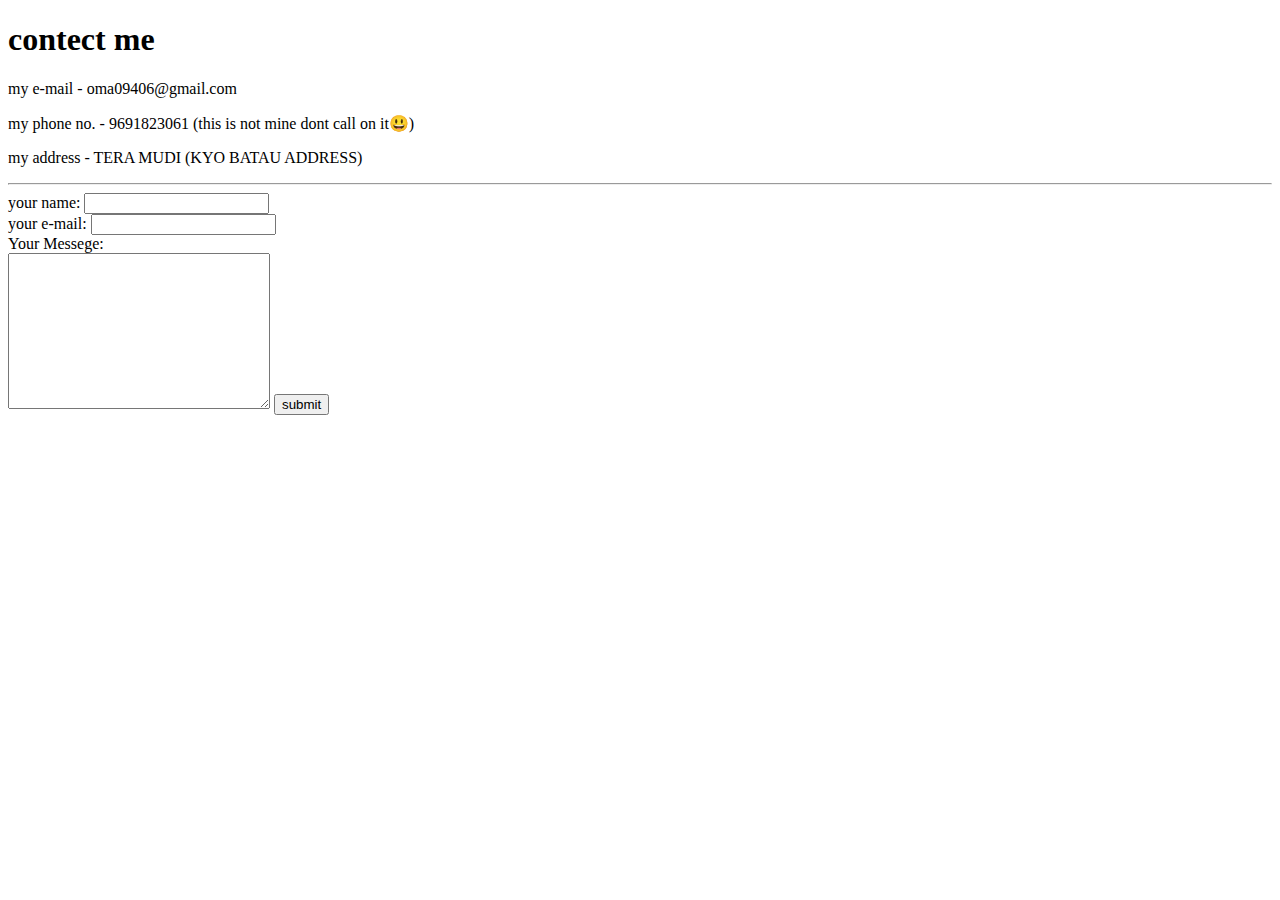
<file: contect.html>
<!DOCTYPE html>
<html lang="en">
<head>
    <meta charset="UTF-8">
    <meta name="viewport" content="width=device-width, initial-scale=1.0">
    <title>MY CONTECT INFORMATION</title>
</head>
<body>
    <h1>contect me</h1>
    <p>my e-mail - oma09406@gmail.com</p>
    <p>my phone no. - 9691823061 (this is not mine dont call on it😃)</p>
    <p>my address - TERA MUDI (KYO BATAU ADDRESS)</p>
<hr>
    <form action="mailto:oma09406@gmail.com" method="post" enctype="text/plain">
    <label>your name:</label>
    <input type="text" name="YourName" /><br>
    <label>your e-mail:</label>
    <input type="email" name="YourEmail" /><br>
    <label>Your Messege:</label><br>
    <textarea name="YourMessage" id="" cols="30" rows="10"></textarea>
    <input type="submit" value="submit" />
</form>

</body>
</html>
</file>
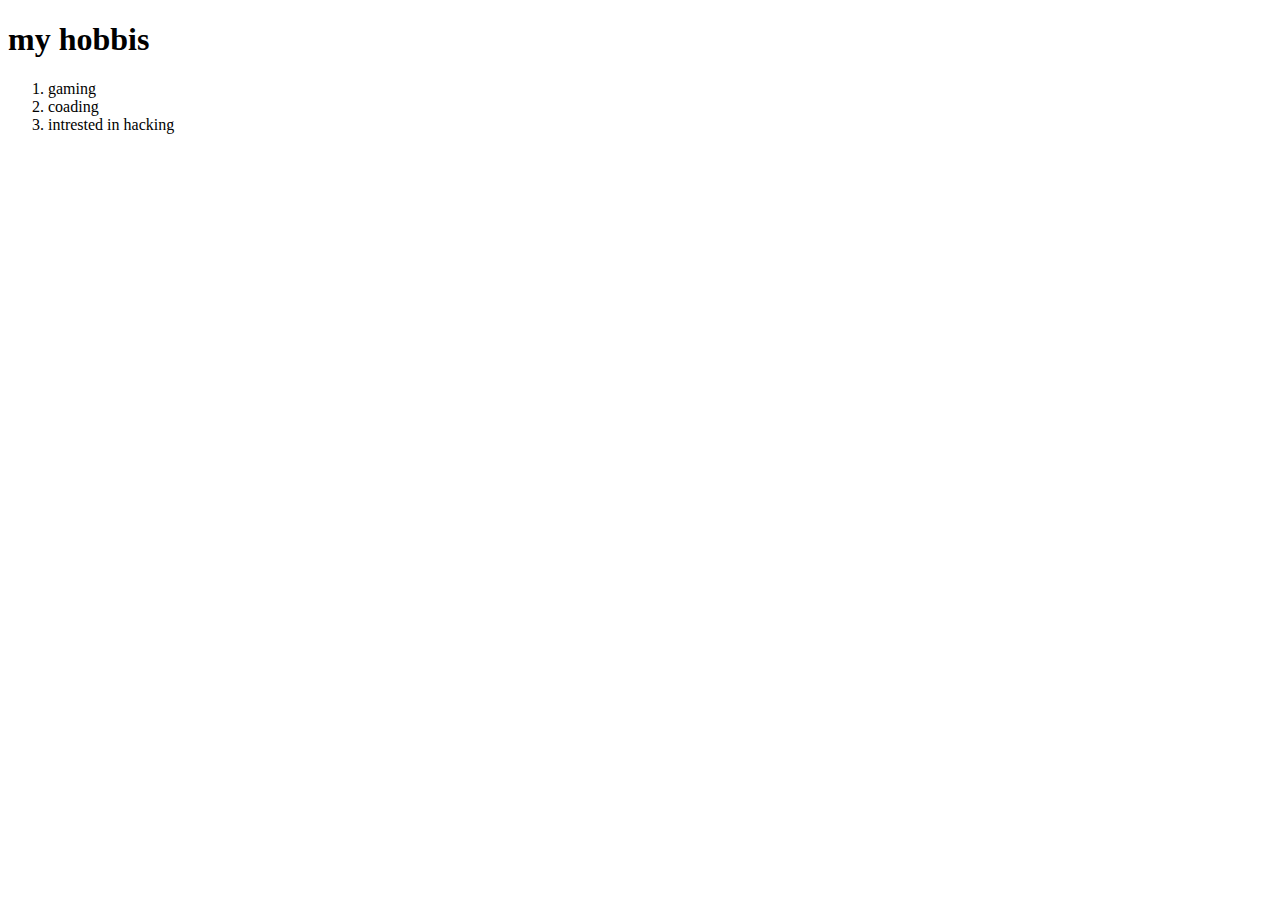
<file: hobbis.html>
<!DOCTYPE html>
<html lang="en">
<head>
    <meta charset="UTF-8">
    <meta name="viewport" content="width=device-width, initial-scale=1.0">
    <title>hobbis</title>
</head>
<body>
    <h1>my hobbis</h1>
    <ol>
        <li>gaming</li>
        <li>coading</li>
        <li>intrested in hacking</li>
    </ol>
</body>
</html>
</file>
